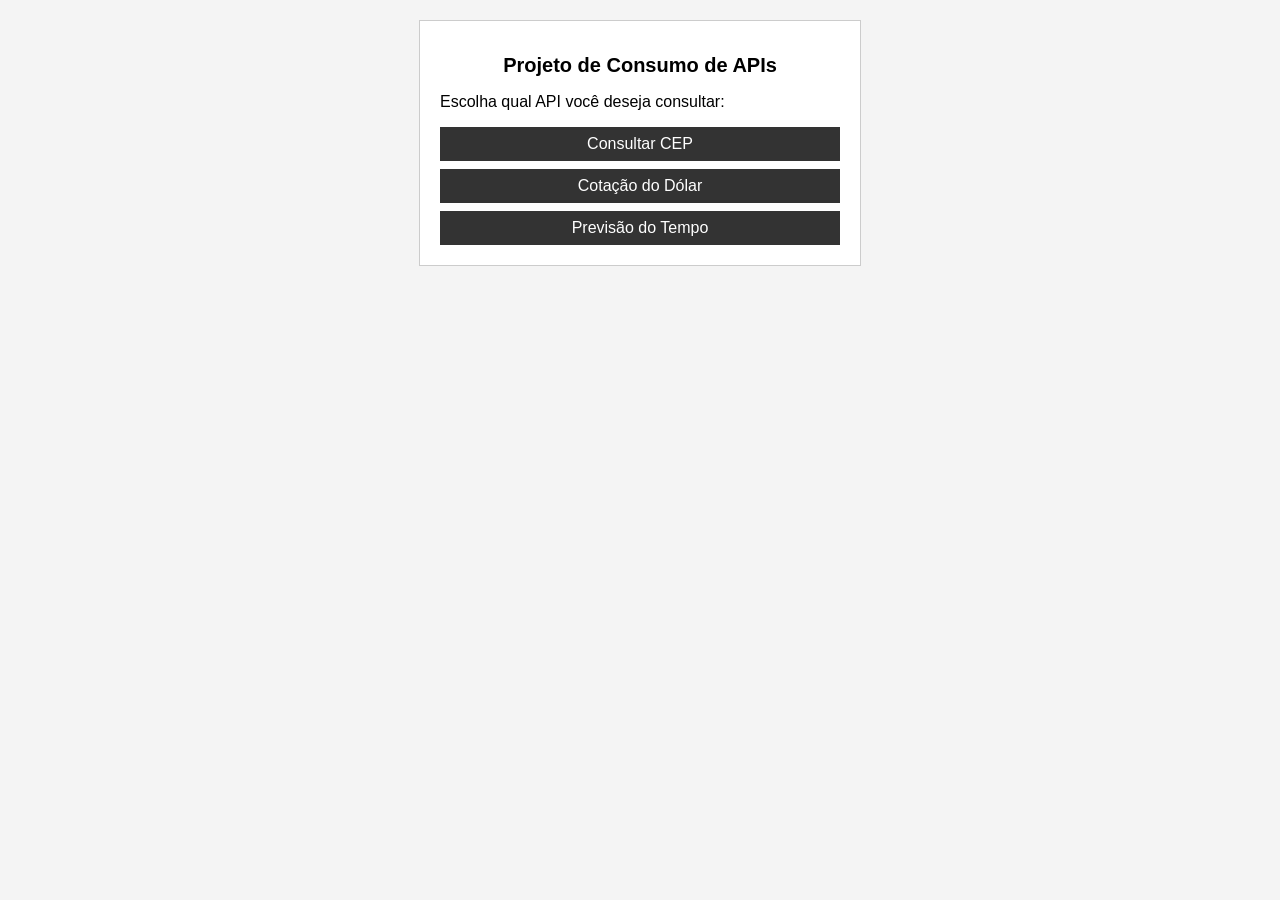
<file: index.html>
<!DOCTYPE html>
<html lang="en">
<head>
    <meta charset="UTF-8">
    <meta name="viewport" content="width=device-width, initial-scale=1.0">
    <title>Projeto APIs - Home</title>
    <link rel="stylesheet" href="style.css">
</head>
<body>
    <div class="container">
        <h1>Projeto de Consumo de APIs</h1>
        <p>Escolha qual API você deseja consultar:</p>
        <nav class="menu">
            <a href="API_CEP.html" class="btn">Consultar CEP</a>
            <a href="API_Dolar.html" class="btn">Cotação do Dólar</a>
            <a href="API_Clima.html" class="btn">Previsão do Tempo</a>
        </nav>
    </div>
</body>
</html>
</file>
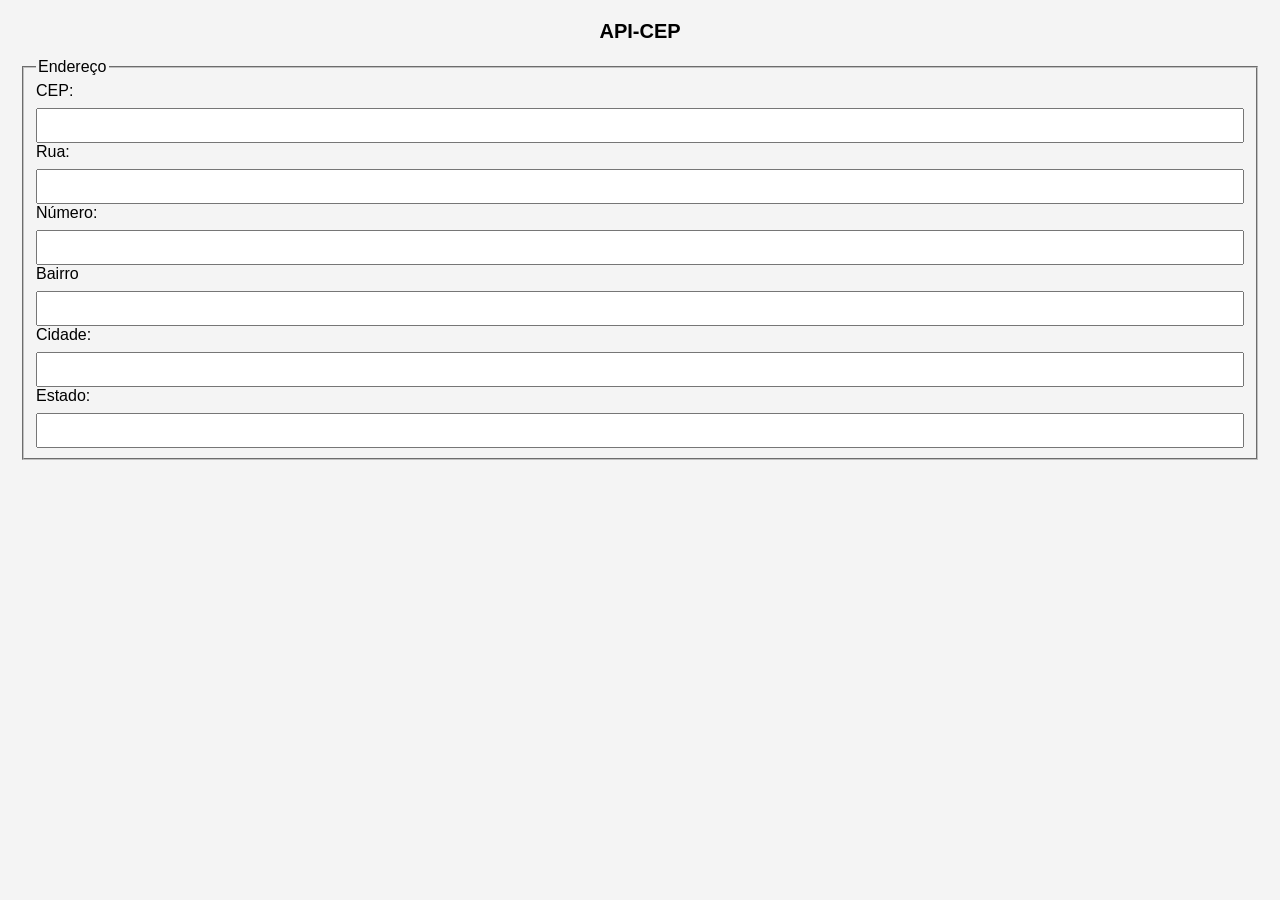
<file: API_CEP.html>
<!DOCTYPE html>
<html lang="en">
<head>
    <meta charset="UTF-8">
    <meta http-equiv="X-UA-Compatible" content="IE=edge">
    <meta name="viewport" content="width=device-width, initial-scale=1.0">
    <title>API-CEP</title>
    <link rel="stylesheet" href="style.css">
</head>
<body>
    <h1>API-CEP</h1>
        <fieldset>
            <legend>Endereço</legend>
            <label for="cep">CEP:</label>
            <input type="text" id="cep" autocomplete="off">
            <br>
            <label for="rua">Rua:</label>
            <input type="text" id="rua" readonly>
            <br>
            <label for="numero">Número:</label>
            <input type="text" id="numero">
            <br>
            <label for="bairro">Bairro</label>
            <input type="text" id="bairro" readonly>
            <br>
            <label for="cidade">Cidade:</label>
            <input type="text" id="cidade" readonly>
            <br>
            <label for="estado">Estado:</label>
            <input type="text" id="estado" readonly>
    <br>
</body>
<script>
    //preencher os inputs com arrow functions
    const preencherFormulario = (endereco) => {
    document.getElementById("rua").value = endereco.logradouro;
    document.getElementById("bairro").value = endereco.bairro;
    document.getElementById("cidade").value = endereco.localidade;
    document.getElementById("estado").value = endereco.uf;
}
//autopreenchimento
const cepValido = (cep) => {
    if (cep.length == 8) {
        return true;
    } else {
        return false;
    }
}
//buscar API
//Com async e await podemos trabalhar com código assíncrono em um estilo mais parecido com o bom e velho código síncrono.
const pesquisarCep = async () => {
    const cep = document.getElementById("cep").value;
    const url = `http://viacep.com.br/ws/${cep}/json/`;
    if (cepValido(cep)) {
        const dados = await fetch(url);
        const endereco = await dados.json();
            preencherFormulario(endereco);
        }
}
document.getElementById("cep").addEventListener("focusout", pesquisarCep);
</script>
</html>
</file>
<file: style.css>
body {
    font-family: sans-serif;
    background-color: #f4f4f4;
    margin: 20px;
}

.container {
    background: #ffffff;
    padding: 20px;
    max-width: 400px;
    margin: 0 auto;
    border: 1px solid #ccc;
}

h1 {
    font-size: 20px;
    margin-bottom: 15px;
    text-align: center;
}

input, button, .btn {
    width: 100%;
    padding: 8px;
    margin-top: 8px;
    box-sizing: border-box;
}

button, .btn {
    background-color: #333;
    color: #fff;
    text-align: center;
    text-decoration: none;
    display: block;
    border: none;
    cursor: pointer;
}

.voltar {
    background-color: #777;
}

.result {
    margin-top: 15px;
}
</file>
